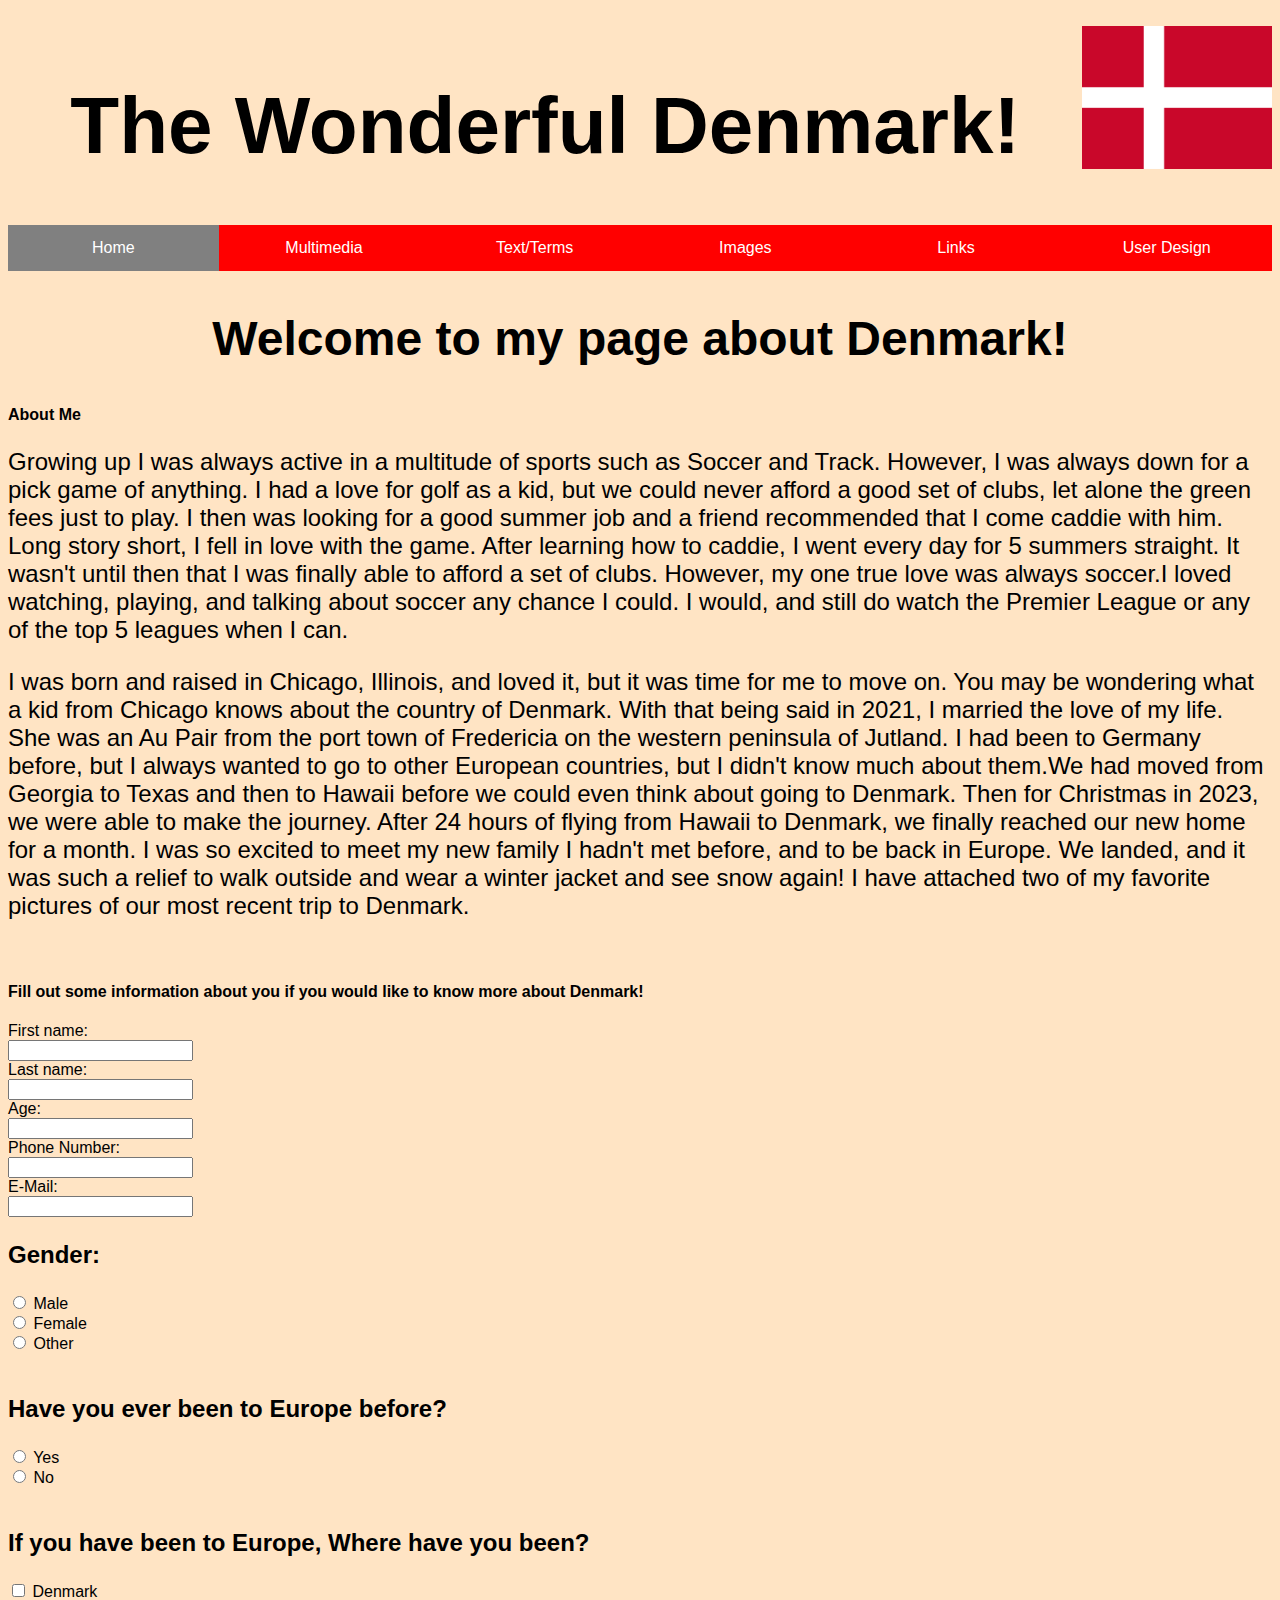
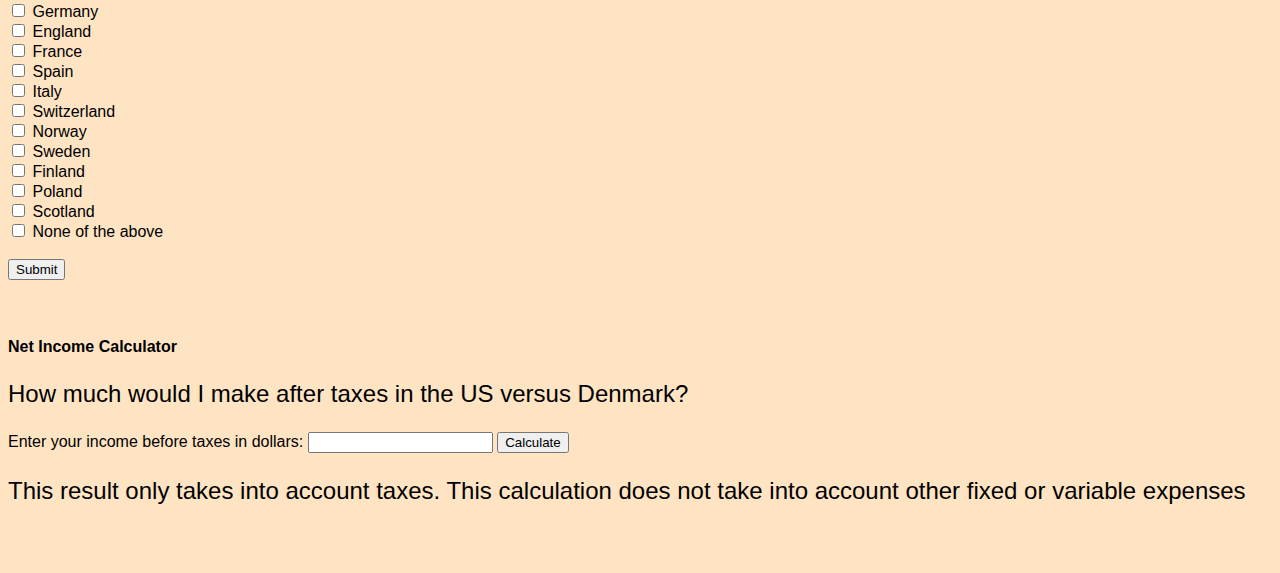
<file: index.html>
<!DOCTYPE html>
<html lang="en">
<head>
  <meta charset="UTF-8">
    <link rel="stylesheet" href="dk.css">
    <link rel="stylesheet" href="navigationBar.css">
   <br><title>The Wonderful Denmark!</title>
  <img src="danish_flag.png" alt="danish flag" height="15%" width="15%">
  <style>
    img {
        float: right;
    }
  </style>
</head>
<div style="text-align: center;" id="titleOfPage"><h1>The Wonderful Denmark!</h1></div>
<body>
<ul id="navBar">
    <script src="navBarScript.js"></script>
  <li><a class="active" href="index.html">Home</a></li>
  <li><a href="how-to.html">Multimedia</a></li>
  <li><a href="text_terms.html">Text/Terms</a></li>
  <li><a href="images.html">Images</a></li>
  <li><a href="links.html">Links</a></li>
  <li><a href="user_design.html ">User Design</a></li>
</ul>

<b><h2>Welcome to my page about Denmark!</h2></b>


<h4>About Me</h4>
<p>Growing up I was always active in a multitude of sports such as Soccer and Track. However, I was always down for a pick game of anything.
I had a love for golf as a kid, but we could never afford a good set of clubs, let alone the green fees just to play. I then was looking
for a good summer job and a friend recommended that I come caddie with him. Long story short, I fell in love with the game. After learning
how to caddie, I went every day for 5 summers straight. It wasn't until then that I was finally able to afford a set of clubs. However, my
one true love was always soccer.I loved watching, playing, and talking about soccer any chance I could. I would, and still do watch the Premier
League or any of the top 5 leagues when I can.</p>

<p>I was born and raised in Chicago, Illinois, and loved it, but it was time for me to move on. You may be wondering what a kid from Chicago
knows about the country of Denmark. With that being said in 2021, I married the love of my life. She was an Au Pair from the port town of
Fredericia on the western peninsula of Jutland. I had been to Germany before, but I always wanted to go to other European countries, but
I didn't know much about them.We had moved from Georgia to Texas and then to Hawaii before we could even think about going to Denmark.
Then for Christmas in 2023, we were able to make the journey. After 24 hours of flying from Hawaii to Denmark, we finally reached our new
home for a month. I was so excited to meet my new family I hadn't met before, and to be back in Europe. We landed, and it was such a relief
  to walk outside and wear a winter jacket and see snow again! I have attached two of my favorite pictures of our most recent trip to Denmark.</p>
  <br />

<h4>Fill out some information about you if you would like to know more about Denmark!</h4>

    <form id="travelForm">
      <label for="fname">First name:</label><br>
      <input type="text" id="fname" name="fname"><br>
      <label for="lname">Last name:</label><br>
      <input type="text" id="lname" name="lname"><br>
      <label for="age">Age:</label><br>
      <input type="text" id="age" name="age"><br>
      <label for="pnum">Phone Number:</label><br>
      <input type="text" id="pnum" name="pnum"><br>
      <label for="email">E-Mail:</label><br>
      <input type="text" id="email" name="email">

      <p><b>Gender:</b></p>
      <input type="radio" id="male" name="gender" value="Male">
      <label for="male">Male</label><br>
      <input type="radio" id="female" name="gender" value="Female">
      <label for="female">Female</label><br>
      <input type="radio" id="other" name="gender" value="Other">
      <label for="other">Other</label><br><br>

     <p><b>Have you ever been to Europe before?</b></p>
      <input type="radio" id="yes" name="beenToEurope" value="Yes">
      <label for="yes">Yes</label><br>
      <input type="radio" id="no" name="beenToEurope" value="No">
      <label for="no">No</label><br><br>

      <p><b>If you have been to Europe, Where have you been?</b></p>
      <input type="checkbox" id=denmark name="beenTo" value="Denmark">
      <label for="denmark">Denmark</label><br>
      <input type="checkbox" id=germany name="beenTo" value="Germany">
      <label for="germany">Germany</label><br>
      <input type="checkbox" id=england name="beenTo" value="England">
      <label for="england">England</label><br>
      <input type="checkbox" id=france name="beenTo" value="France">
      <label for="france">France</label><br>
      <input type="checkbox" id=spain name="beenTo" value="Spain">
      <label for="spain">Spain</label><br>
      <input type="checkbox" id=italy name="beenTo" value="Italy">
      <label for="italy">Italy</label><br>
      <input type="checkbox" id=switzerland name="beenTo" value="Switzerland">
      <label for="switzerland">Switzerland</label><br>
      <input type="checkbox" id=norway name="beenTo" value="Norway">
      <label for="norway">Norway</label><br>
      <input type="checkbox" id=sweden name="beenTo" value="Sweden">
      <label for="sweden">Sweden</label><br>
      <input type="checkbox" id=finland name="beenTo" value="Finland">
      <label for="finland">Finland</label><br>
      <input type="checkbox" id=poland name="beenTo" value="Poland">
      <label for="poland">Poland</label><br>
      <input type="checkbox" id=scotland name="beenTo" value="Scotland">
      <label for="scotland">Scotland</label><br>
      <input type="checkbox" id=none name="beenTo" value="None of the above">
      <label for="none">None of the above</label><br><br>

      <input type="submit" value="Submit">
    </form>
    <div id="report"></div>

<script>
  document.getElementById("travelForm").addEventListener("submit", function(event) {
    event.preventDefault();

    const fname = document.getElementById("fname").value;
    const lname = document.getElementById("lname").value;
    const age = document.getElementById("age").value;
    const pnum = document.getElementById("pnum").value;
    const email = document.getElementById("email").value;
    const gender = document.querySelector('input[name="gender"]:checked')?.value;
    const beenToEurope = document.querySelector('input[name="beenToEurope"]:checked')?.value;

    const checkboxes = document.querySelectorAll('input[name="beenTo"]:checked');
    const visitedCountries = Array.from(checkboxes).map(checkbox => checkbox.value).filter(value => value !== "None of the above");
    const numberOfCountries = visitedCountries.length

    let report = `<h3>Report</h3>`;
    report += `<p><strong>First Name:</strong> ${fname}</p>`;
    report += `<p><strong>Last Name:</strong> ${lname}</p>`;
    report += `<p><strong>Age:</strong> ${age}</p>`;
    report += `<p><strong>Phone Number:</strong> ${pnum}</p>`;
    report += `<p><strong>Email:</strong> ${email}</p>`;
    report += `<p><strong>Gender:</strong> ${gender}</p>`;
    report += `<p><strong>Been To Europe:</strong> ${beenToEurope}</p>`;
    report += `<p><strong>Visited Countries:</strong> ${visitedCountries.join(", ")}</p>`;
    report += `<p><strong>Number of Countries you have visited:</strong> ${numberOfCountries}</p>`;

    document.getElementById("report").innerHTML = report;
  });
</script><br><br>

<script>
    function calculateNetIncome() {
        const grossIncome = parseFloat(document.getElementById("income").value);
        const exchangeRateToDKK = 6.9571;
        const exchangeRateToUSD = 1 / exchangeRateToDKK;
        const grossIncomeDKK = grossIncome * exchangeRateToDKK;

        let stateTaxRate = .12;
        const topTaxRate = .15;
        const municipalTaxRate = .25;
        const laborMarketTaxRate = .08;
        const churchTaxRate = .008;

        if (grossIncome > 35000) {
            stateTaxRate = 0.0;
        }

        const stateTax = stateTaxRate * (grossIncomeDKK - 50500);
        const topTax = topTaxRate * (grossIncomeDKK -50500);
        const municipalTax = municipalTaxRate * grossIncomeDKK;
        const laborMarketTax = laborMarketTaxRate * grossIncomeDKK;
        const churchTax = churchTaxRate * grossIncomeDKK;

        const totalTaxes = stateTax + topTax + municipalTax + laborMarketTax + churchTax;

        const netIncomeDKK = grossIncomeDKK - totalTaxes;

        const netIncomeUSD = netIncomeDKK * exchangeRateToUSD;

        document.getElementById("result").innerHTML = `Net Income in Denmark (after Taxes, in dollars): ${netIncomeUSD.toFixed(2)} USD`;
    }
</script>
   <h4>Net Income Calculator</h4>
<p>How much would I make after taxes in the US versus Denmark?</p>
    <label for="income">Enter your income before taxes in dollars:</label>
    <input type="number" id="income" name="income" step="0.01">
    <button onclick="calculateNetIncome()">Calculate</button>
    <p id="result"></p>
    <p>This result only takes into account taxes. This calculation does not take into account other fixed or variable expenses</p><br><br>
</body>
</html>
</file>
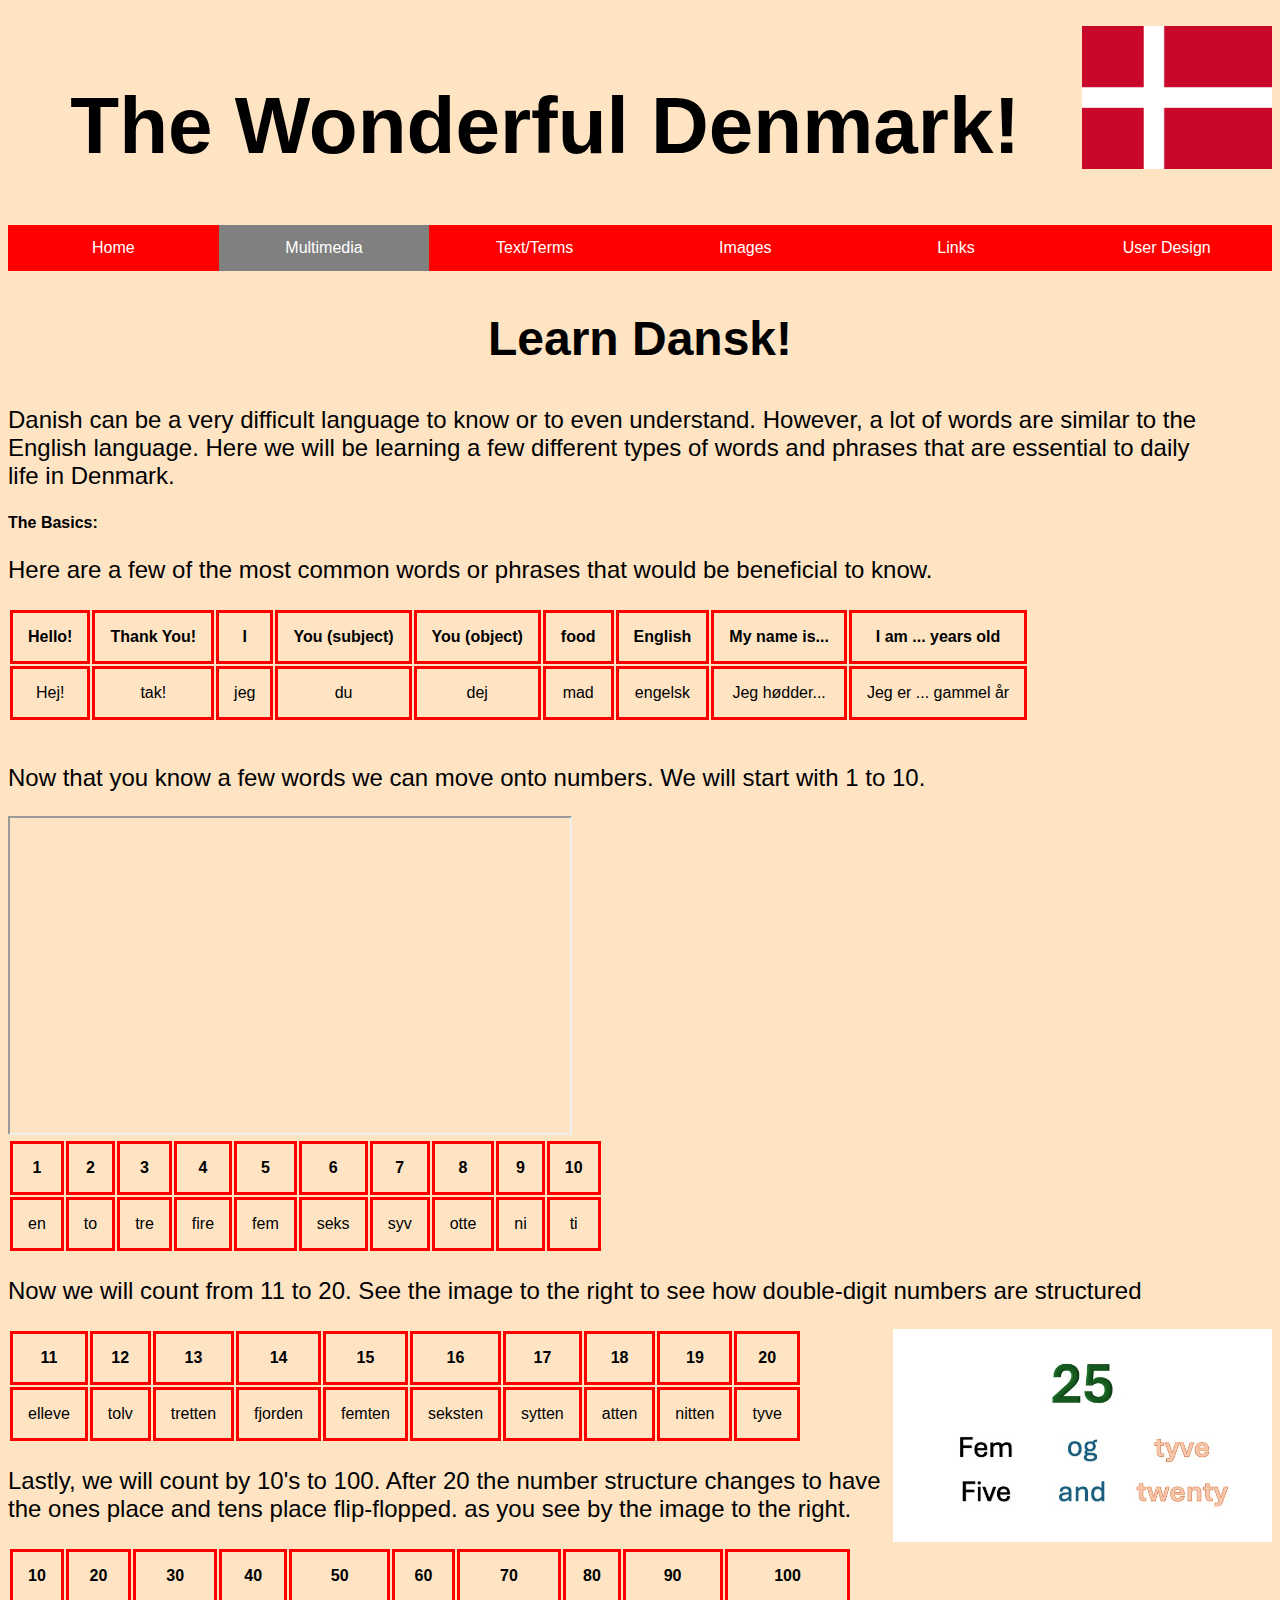
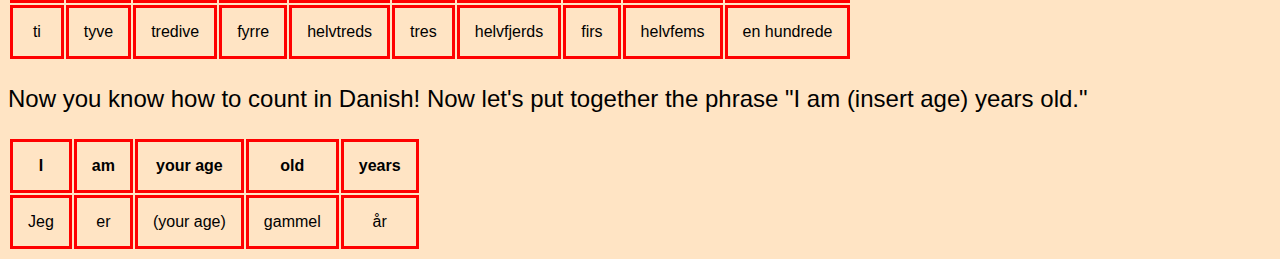
<file: how-to.html>
<!DOCTYPE html>
<html lang="en">
<head>
  <meta charset="UTF-8">
  <link rel="stylesheet" href="dk.css">
  <link rel="stylesheet" href="navigationBar.css">
   <br><title>The Wonderful Denmark!</title>
  <img src="danish_flag.png" alt="danish flag" height="15%" width="15%">
  <style>
    img {
        float: right;
    }
  </style>
</head>
<div style="text-align: center;" id="titleOfPage"><h1>The Wonderful Denmark!</h1></div>
<body>
<ul id="navBar">
  <script src="navBarScript.js"></script>
  <li><a class="active" href="index.html">Home</a></li>
  <li><a href="how-to.html">Multimedia</a></li>
  <li><a href="text_terms.html">Text/Terms</a></li>
  <li><a href="images.html">Images</a></li>
  <li><a href="links.html">Links</a></li>
  <li><a href="user_design.html ">User Design</a></li>
</ul>

<h2>Learn Dansk!</h2>
<p>
  Danish can be a very difficult language to know or to even understand. However,  a lot of words are similar to the<br>
  English language. Here we will be learning a few different types of words and phrases that are essential to daily<br>
  life in Denmark.<br>
</p>

<h4>The Basics:</h4>
<p>Here are a few of the most common words or phrases that would be beneficial to know. </p>
<table>
  <tr>
    <th>Hello!</th>
    <th>Thank You!</th>
    <th>I</th>
    <th>You (subject)</th>
    <th>You (object)</th>
    <th>food</th>
    <th>English</th>
    <th>My name is...</th>
    <th>I am ... years old</th>
  </tr>

  <tr>
    <td>Hej!</td>
    <td>tak!</td>
    <td>jeg</td>
    <td>du</td>
    <td>dej</td>
    <td>mad</td>
    <td>engelsk</td>
    <td>Jeg hødder...</td>
    <td> Jeg er ... gammel år </td>
  </tr>
</table><br>

<p>Now that you know a few words we can move onto numbers. We will start with 1 to 10.</p>
<iframe width="560" height="315" src="https://www.youtube.com/embed/jDDSQfXKzr0?si=9pPyLS5q5fBmjyVN"
        title="YouTube video player" allow="accelerometer; autoplay; clipboard-write;
        encrypted-media; gyroscope; picture-in-picture; web-share" referrerpolicy="strict-origin-when-cross-origin"
        allowfullscreen></iframe>
<table>
  <tr>
    <th>1</th>
    <th>2</th>
    <th>3</th>
    <th>4</th>
    <th>5</th>
    <th>6</th>
    <th>7</th>
    <th>8</th>
    <th>9</th>
    <th>10</th>
  </tr>

  <tr>
    <td>en</td>
    <td>to</td>
    <td>tre</td>
    <td>fire</td>
    <td>fem</td>
    <td>seks</td>
    <td>syv</td>
    <td>otte</td>
    <td>ni</td>
    <td>ti</td>
  </tr>
</table>

<p>Now we will count from 11 to 20. See the image to the right to see how double-digit numbers are structured</p>
<img src="Presentation1.jpg" alt="number structure in english for danish" height="30%" width="30%">
<table>
  <tr>
    <th>11</th>
    <th>12</th>
    <th>13</th>
    <th>14</th>
    <th>15</th>
    <th>16</th>
    <th>17</th>
    <th>18</th>
    <th>19</th>
    <th>20</th>
  </tr>

  <tr>
    <td>elleve</td>
    <td>tolv</td>
    <td>tretten</td>
    <td>fjorden</td>
    <td>femten</td>
    <td>seksten</td>
    <td>sytten</td>
    <td>atten</td>
    <td>nitten</td>
    <td>tyve</td>
  </tr>
</table>

<p>Lastly, we will count by 10's to 100. After 20 the number structure changes to have the ones place and tens place flip-flopped.
as you see by the image to the right.</p>
<table>
  <tr>
    <th>10</th>
    <th>20</th>
    <th>30</th>
    <th>40</th>
    <th>50</th>
    <th>60</th>
    <th>70</th>
    <th>80</th>
    <th>90</th>
    <th>100</th>
  </tr>

  <tr>
    <td>ti</td>
    <td>tyve</td>
    <td>tredive</td>
    <td>fyrre</td>
    <td>helvtreds</td>
    <td>tres</td>
    <td>helvfjerds</td>
    <td>firs</td>
    <td>helvfems</td>
    <td>en hundrede</td>
  </tr>
</table>
<p>Now you know how to count in Danish! Now let's put together the phrase "I am (insert age) years old."</p>
<table>
  <tr>
  <th>I</th>
  <th>am</th>
  <th>your age</th>
  <th>old</th>
  <th>years</th>
  </tr>

  <tr>
  <td>Jeg</td>
  <td>er</td>
  <td>(your age)</td>
  <td>gammel</td>
  <td>år</td>
  </tr>
</table>
</body>
</html>
</file>
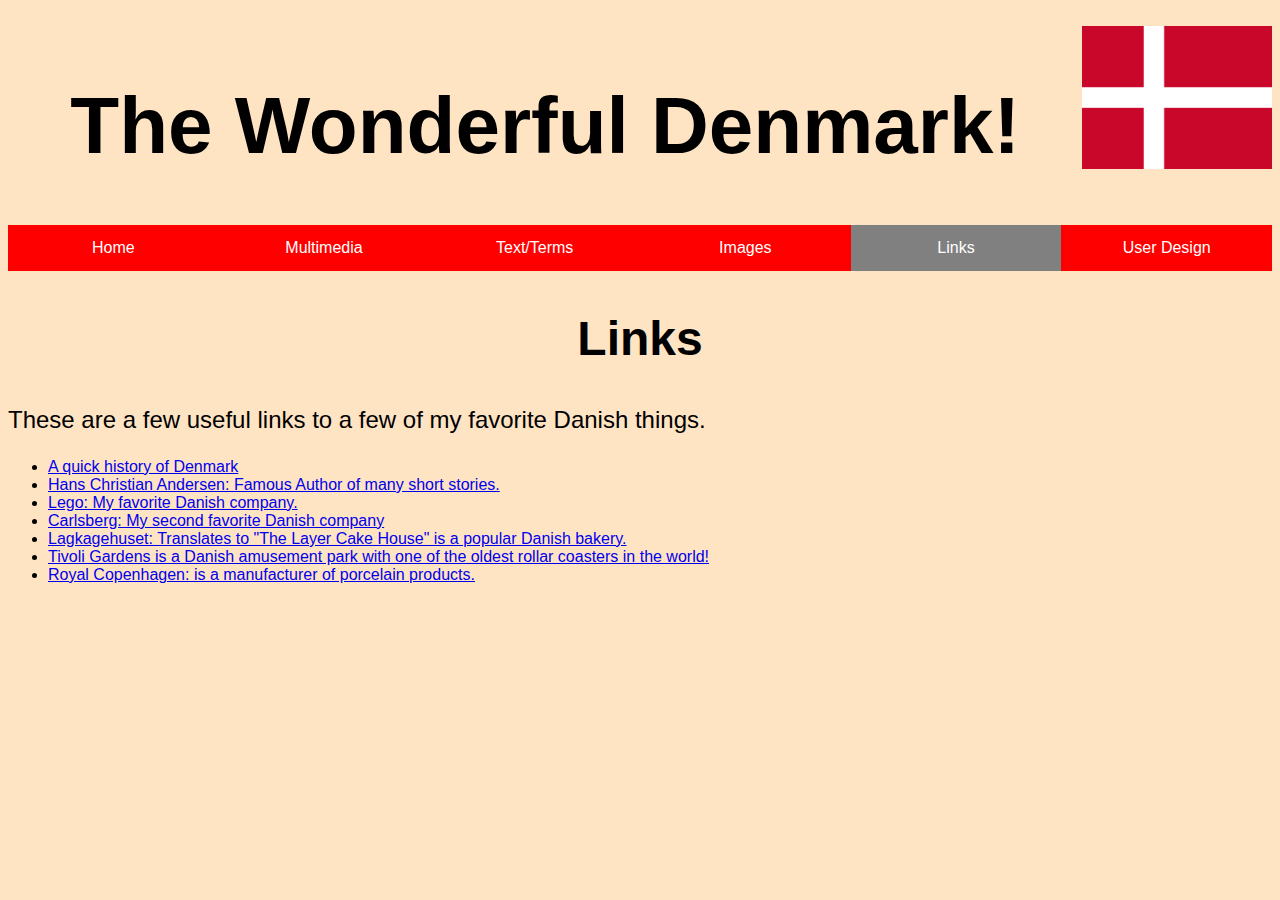
<file: links.html>
<!DOCTYPE html>
<html lang="en">
<head>
  <meta charset="UTF-8">
    <link rel="stylesheet" href="dk.css">
    <link rel="stylesheet" href="navigationBar.css">
   <br><title>The Wonderful Denmark!</title>
  <img src="danish_flag.png" alt="danish flag" height="15%" width="15%">
  <style>
    img {
        float: right;
    }
  </style>
</head>
<div style="text-align: center;" id="titleOfPage"><h1>The Wonderful Denmark!</h1></div>
<body>
<ul id="navBar">
    <script src="navBarScript.js"></script>
  <li><a class="active" href="index.html">Home</a></li>
  <li><a href="how-to.html">Multimedia</a></li>
  <li><a href="text_terms.html">Text/Terms</a></li>
  <li><a href="images.html">Images</a></li>
  <li><a href="links.html">Links</a></li>
  <li><a href="user_design.html ">User Design</a></li>
</ul>

<h2>Links</h2>
<p>These are a few useful links to a few of my favorite Danish things.</p>
    <ul>
        <li><a href= "https://www.youtube.com/watch?v=fwRiukSgcFg"> A quick history of Denmark </a></li>
        <li><a href= "https://en.wikipedia.org/wiki/Hans_Christian_Andersen"> Hans Christian Andersen: Famous Author of many short stories.</a></li>
        <li><a href="https://www.lego.com">Lego: My favorite Danish company.</a></li>
        <li><a href="https://www.carlsberggroup.com/">Carlsberg: My second favorite Danish company</a></li>
        <li><a href="https://lagkagehuset.dk/"> Lagkagehuset: Translates to "The Layer Cake House" is a popular Danish bakery.</a></li>
        <li><a href="https://www.tivoli.dk/en">Tivoli Gardens is a Danish amusement park with one of the oldest rollar coasters in the world!</a></li>
        <li><a href="https://www.royalcopenhagen.com/en-us">Royal Copenhagen: is a manufacturer of porcelain products.</a></li>
    </ul>
</body>
</html>
</file>
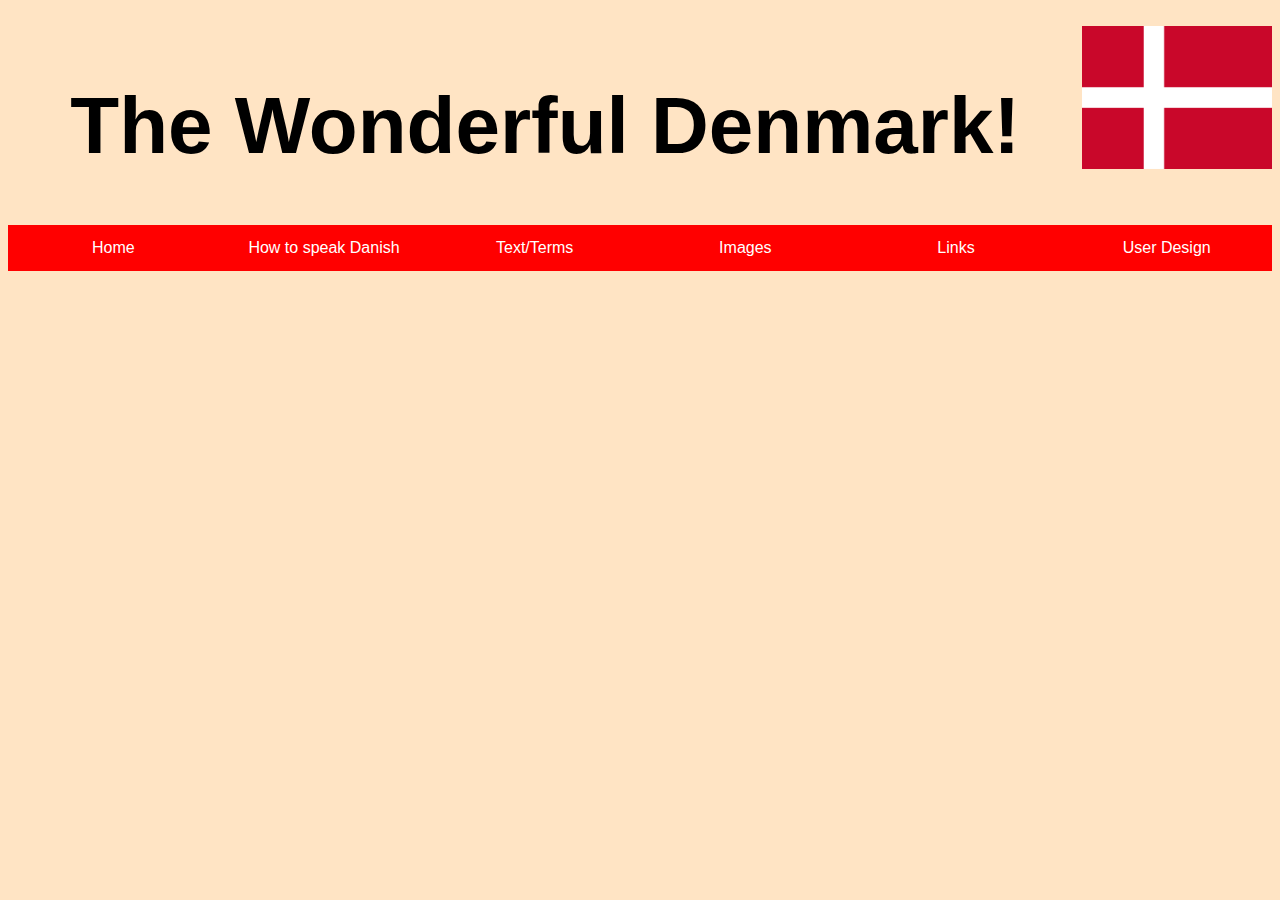
<file: multimedia.html>
<!DOCTYPE html>
<html lang="en">
<head>
  <meta charset="UTF-8">
    <link rel="stylesheet" href="dk.css">
    <link rel="stylesheet" href="navigationBar.css">
   <br><title>The Wonderful Denmark!</title>
  <img src="danish_flag.png" alt="danish flag" height="15%" width="15%">
  <style>
    img {
        float: right;
    }
  </style>
</head>
<div style="text-align: center;" id="titleOfPage"><h1>The Wonderful Denmark!</h1></div>
<body>
<ul id="navBar">
    <script src="navBarScript.js"></script>
  <li><a class="active" href="index.html">Home</a></li>
  <li><a href="how-to.html">How to speak Danish</a></li>
  <li><a href="text_terms.html">Text/Terms</a></li>
  <li><a href="images.html">Images</a></li>
  <li><a href="links.html">Links</a></li>
  <li><a href="user_design.html ">User Design</a></li>
</ul>


</body>
</html>
</file>
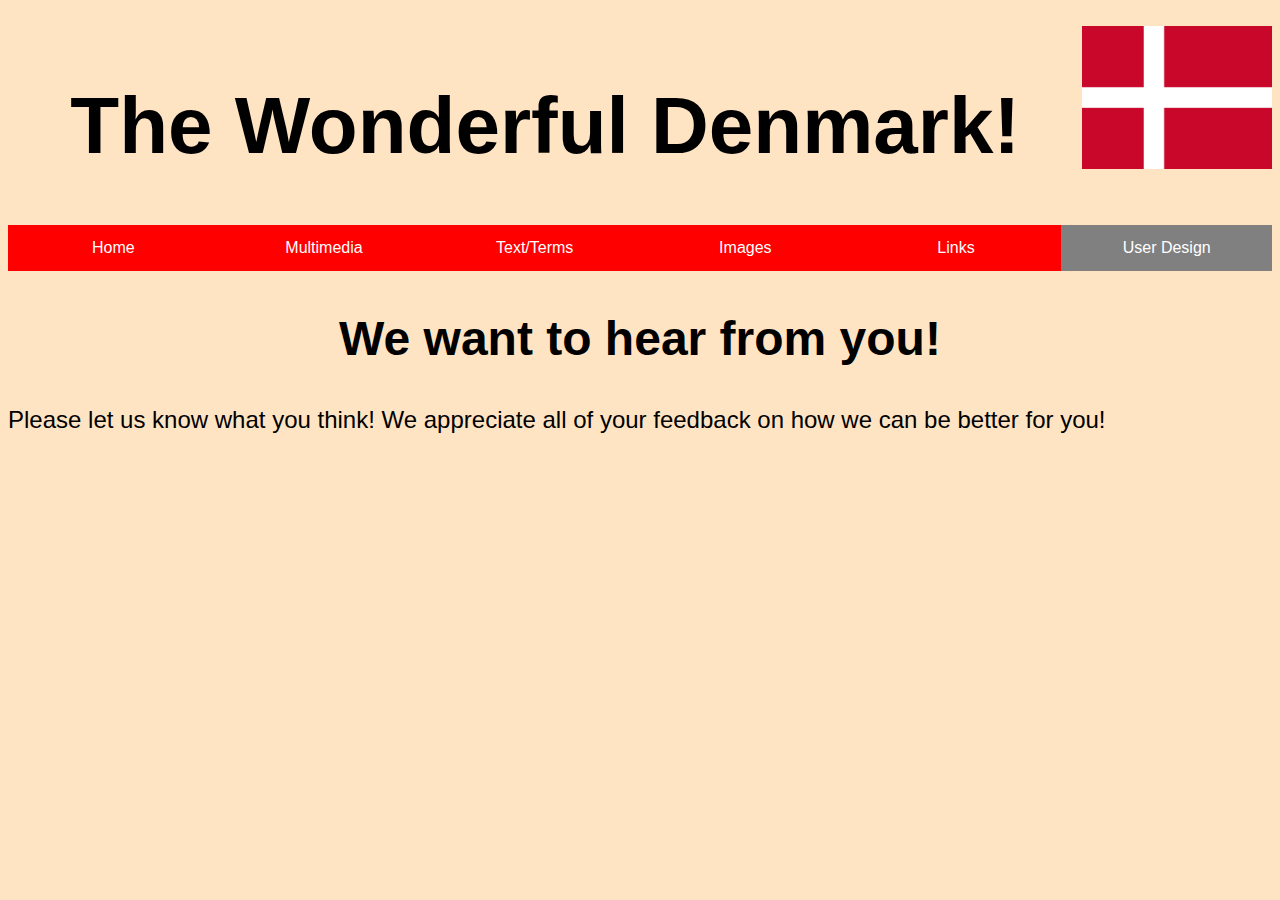
<file: user_design.html>
<!DOCTYPE html>
<html lang="en">
<head>
  <meta charset="UTF-8">
    <link rel="stylesheet" href="dk.css">
    <link rel="stylesheet" href="navigationBar.css">
   <br><title>The Wonderful Denmark!</title>
  <img src="danish_flag.png" alt="danish flag" height="15%" width="15%">
  <style>
    img {
        float: right;
    }
  </style>
</head>
<div style="text-align: center;" id="titleOfPage"><h1>The Wonderful Denmark!</h1></div>
<body>
<ul id="navBar">
    <script src="navBarScript.js"></script>
  <li><a class="active" href="index.html">Home</a></li>
  <li><a href="how-to.html">Multimedia</a></li>
  <li><a href="text_terms.html">Text/Terms</a></li>
  <li><a href="images.html">Images</a></li>
  <li><a href="links.html">Links</a></li>
  <li><a href="user_design.html ">User Design</a></li>
</ul>

<h2>We want to hear from you!</h2>
<p>Please let us know what you think! We appreciate all of your feedback on how we can be better for you!</p>

<script type="text/javascript" src="https://form.jotform.com/jsform/243415723850152">
</script>

</body>
</html>
</file>
<file: dk.css>
body {
  background-color: bisque;
}

#titleOfPage {
  font-size: 250% ;
}

h2 {
  font-size: 200%;
  text-align: left;
}

title {
  color: red;
  text-align: center;
}

table th, td {
  border-style: solid;
  text-align: center;
  border-collapse: collapse;
  padding: 15px;
  border-color: red;
}

img {
  float: right;
}

p {
  font-size: 150%;
}

h2 {
  font-size: 300%;
  text-align: center;
}

#navBar a.active {
  background-color: gray;
   color: red;
}

#osterby {
  float: left
}
</file>
<file: navigationBar.css>
body {
  font-family: Arial, sans-serif;
}

#navBar {
  list-style-type: none;
  margin: 0;
  padding: 0;
  overflow: hidden;
  background-color: red;
  display: flex;
  justify-content: space-around;
}

#navBar li {
  flex: 1;
  text-align: center;
}

#navBar li a {
  display: block;
  color: white;
  text-align: center;
  padding: 14px 20px;
  text-decoration: none;
}

#navBar li a:hover {
  background-color: #111;
}

#navBar a.active {
  background-color: gray;
  color: white;
}
</file>
